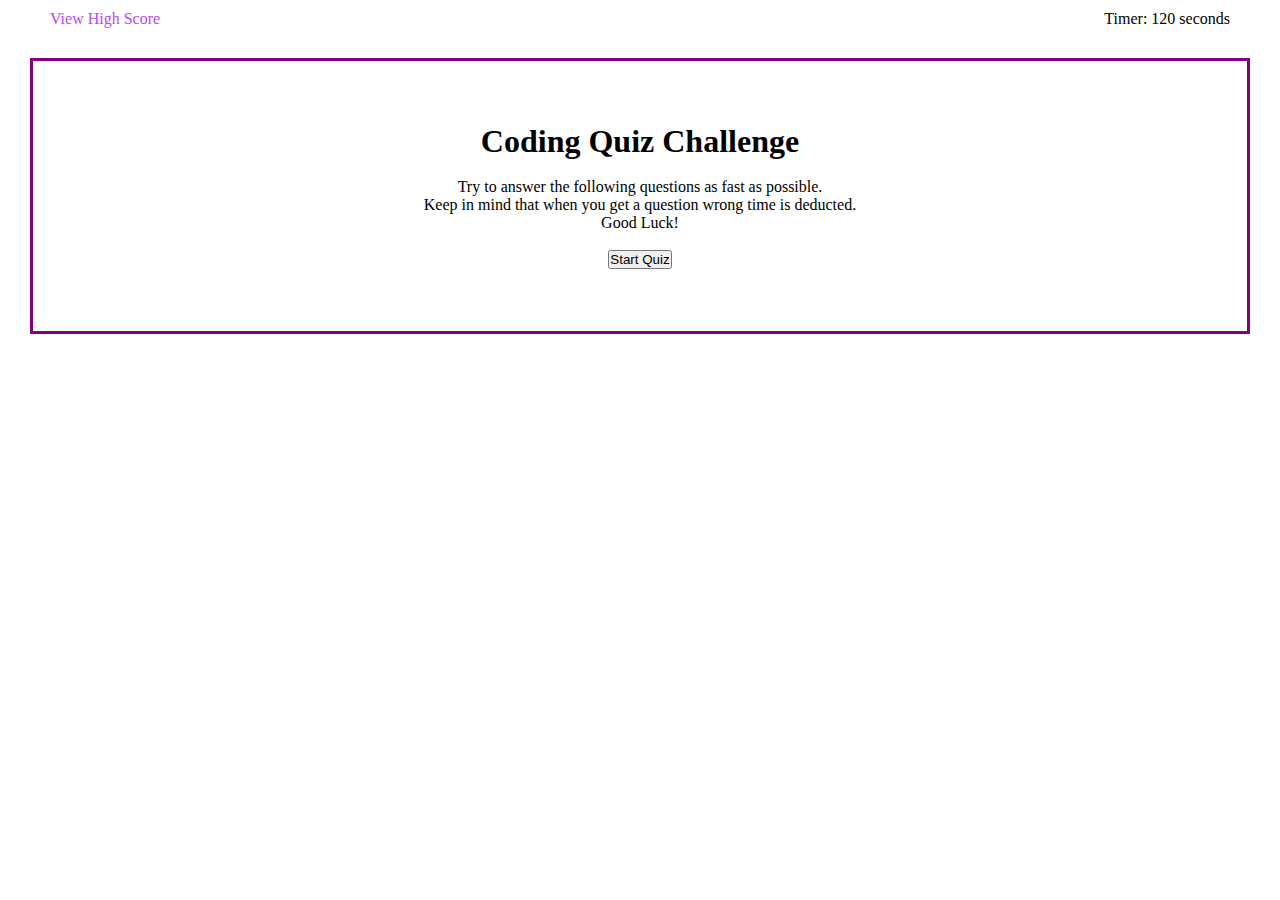
<file: index.html>
<!DOCTYPE html>
<html lang="en">
<head>
    <meta charset="UTF-8">
    <meta name="viewport" content="width=device-width, initial-scale=1.0">
    <title>Document</title>
    <link rel = "stylesheet" href = "style.css"/>
</head>
<body>
    <header>
        <div class = "view-high-score">
        <a href = "./highscore.html">View High Score</a>
        </div>

        <div class = "timer">
        <p>Timer: 120 seconds</p>
        </div>
    </header>
    <main>
        <h1>Coding Quiz Challenge</h1>
        <br /> 
        <p>Try to answer the following questions as fast as possible. 
        </br> Keep in mind that when you get a question wrong time is deducted. 
        </br> Good Luck!
        </p>
        <br />
        <!-- <button class = "start" href>Start Quiz</button> -->
        <a href='./test.html'>
            <input type="submit" value="Start Quiz" />
        </a>
    </main>
</body>
</html>
</file>
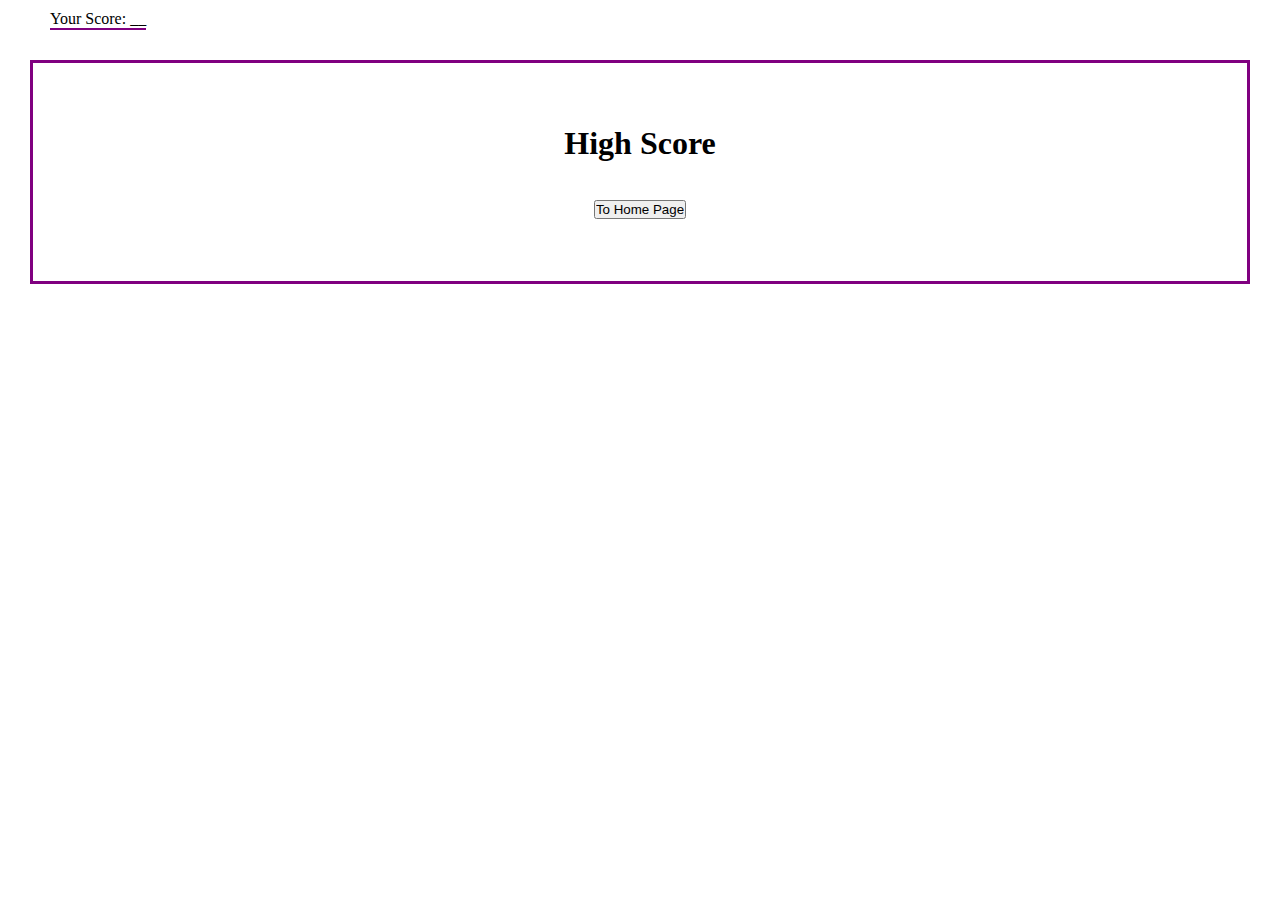
<file: highscore.html>
<!DOCTYPE html>
<html lang="en">
<head>
    <meta charset="UTF-8">
    <meta name="viewport" content="width=device-width, initial-scale=1.0">
    <title>Document</title>
    <link rel = "stylesheet" href = "style.css"/>
    <style>
        /* main{
            display: flex;
            flex-direction: column;
        } */
        #score{
            display: flex;
            justify-content: center;
        }
        p{
            border-bottom: 2px solid var(--light);
        }
    </style>
</head>
<body>
    <header>
        <div>
        <p class = "score">Your Score: __</p>
        </div>
    </header>
    <main>
        <h1>High Score</h1>
        <br>
        <div id='score'>
        <p id='initials'></p>
        <p id='highScore'></p>
        </div>
        <br>
        <a href='./index.html'>
            <input type="submit" value="To Home Page" />
        </a>
    </main>
    <script src='./highscore.js'></script>
</body>
</html>
</file>
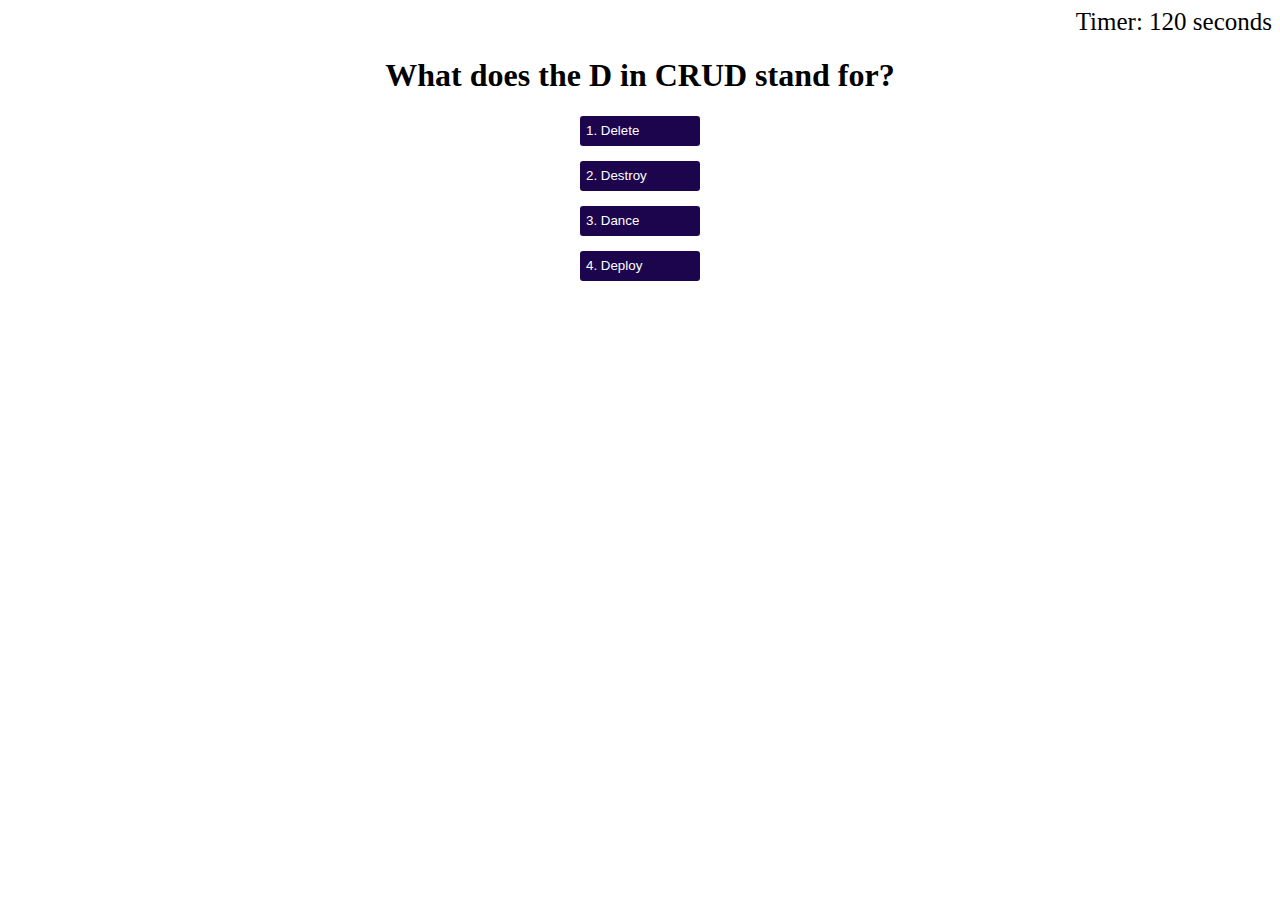
<file: test.html>
<!DOCTYPE html>
<html lang="en">
<head>
  <meta charset="UTF-8">
  <meta name="viewport" content="width=device-width, initial-scale=1.0">
  <title>test</title>

  <style>
    main{
      width: 100%;
      
    }
    .btn {
      height: 30px;
      display: flex;
      justify-content: flex-start;
      align-items: center;
      width: 120px;
      margin-bottom: 15px;
      color: white;
      background-color: rgb(29, 5, 77);
      border-radius: 3px;
      border: none;
    }
    .btn:hover {
      background-color: rebeccapurple;
    }
    #problem{
      display: flex;
      justify-content: center;
      align-items: center;
      flex-direction: column;
    }
    #timer{
      font-size: 25px;
      display: flex;
      justify-content: flex-end;
    }
  </style>

</head>
<body>
  <div id='timer'></div>

  <main>
  <div id='problem'>
    <h1 id='question'></h1>
    <button id='a' class='btn'></button>
    <button id='b' class='btn'></button>
    <button id='c' class='btn'></button>
    <button id='d' class='btn'></button>
  </div>
  </main>

  <script src="./script.js"></script>
</body>
</html>
</file>
<file: style.css>
*{
    margin: 0;
    margin-right: 10px;
    margin-left: 10px;
    padding: 0;
}
:root{
--light: purple;
}

header{
    display: flex;
    margin-top: 10px;
    margin-bottom: 30px;
    justify-content: space-between;
}

main{
    text-align: center;
    vertical-align: center;
    border: 3px solid var(--light);
    padding-top: 5%;
    padding-bottom: 5%;
    
}

header a{
    text-decoration: none;
    color: rgb(184, 71, 250);
}
</file>
